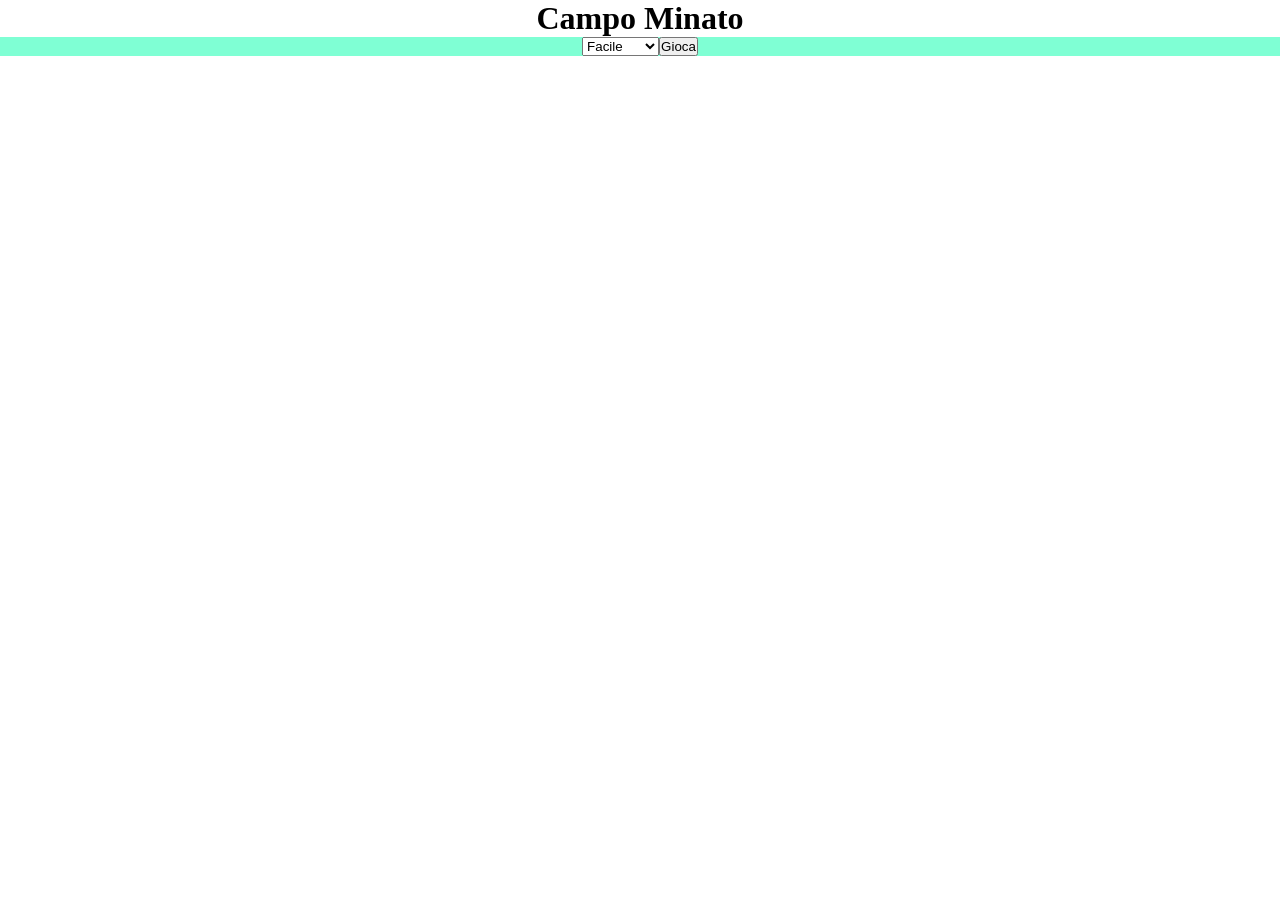
<file: index.html>
<!DOCTYPE html>
<html lang="en">

<head>
    <meta charset="UTF-8">
    <meta http-equiv="X-UA-Compatible" content="IE=edge">
    <meta name="viewport" content="width=device-width, initial-scale=1.0">
    <title>CAMPO MINATO</title>
    <link rel="stylesheet" href="./css/app.css">
</head>

<body>
    <header>
        <h1>Campo Minato</h1>
    </header>
    <main>
        <!-- <button class="button" id="genera_griglia_easy" value="10"> Genera Griglia Facile</button>
        <button class="button" id="genera_griglia_medium" value="9"> Genera Griglia Normale</button>
        <button class="button" id="genera_griglia_hard" value="7"> Genera Griglia Hardcore</button> -->
        <div class="main_top">
            <select name="diff" id="diff">
                <option value="10">Facile</option>
                <option value="9">Normale</option>
                <option value="7">Hardcore</option>
            </select>
            <input id="genera_griglia" type="submit" value="Gioca">
        </div>

        <div class="grid_container">

        </div>
    </main>
    <footer>

    </footer>






    <script src="./js/app.js"></script>
</body>

</html>
</file>
<file: css/app.css>
*{
    margin: 0;
    padding: 0%;
    box-sizing: border-box;
}
h1{
    margin: auto;
    text-align: center;
}
main{
    background-color: rgb(127, 255, 212);
}
.main_top{
    display: flex;
    justify-content: center;
}
button{
    width: 50%;
    margin-left: 180px;
}

.grid_container{
    display: grid;
    grid-template-columns: repeat(10, 1fr);
    max-width: 850px;
    margin: auto;
}
.grid_container.normal{
    display: grid;
    grid-template-columns: repeat(9, 1fr);
    max-width: 850px;
}
.grid_container.hard{
    display: grid;
    grid-template-columns: repeat(7, 1fr);
    max-width: 850px;
}
.grid_container div{
    aspect-ratio: 1;
    border: 1px black solid;
    display: flex;
    justify-content: center;
    align-items: center;

}
.salvo{
    background-color: lightblue;
}
.morto{
    background-color: tomato;
}
</file>
